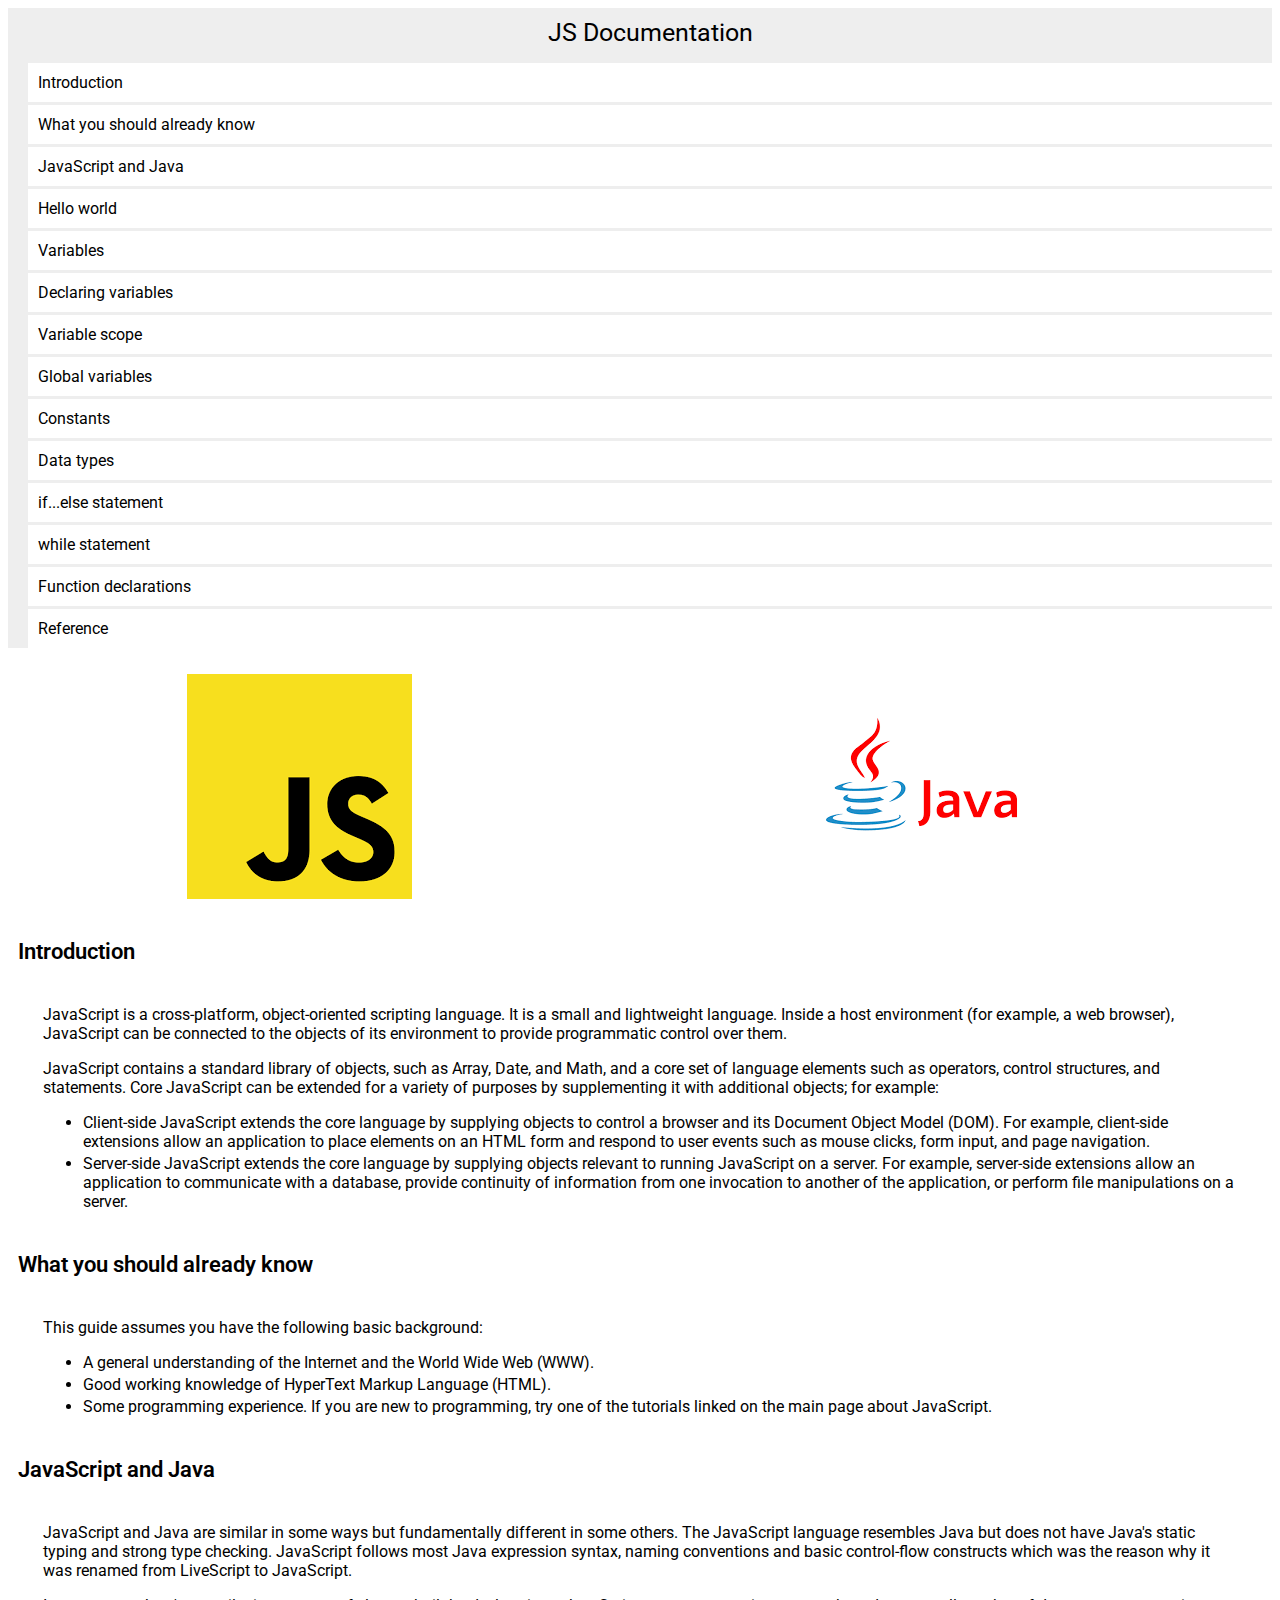
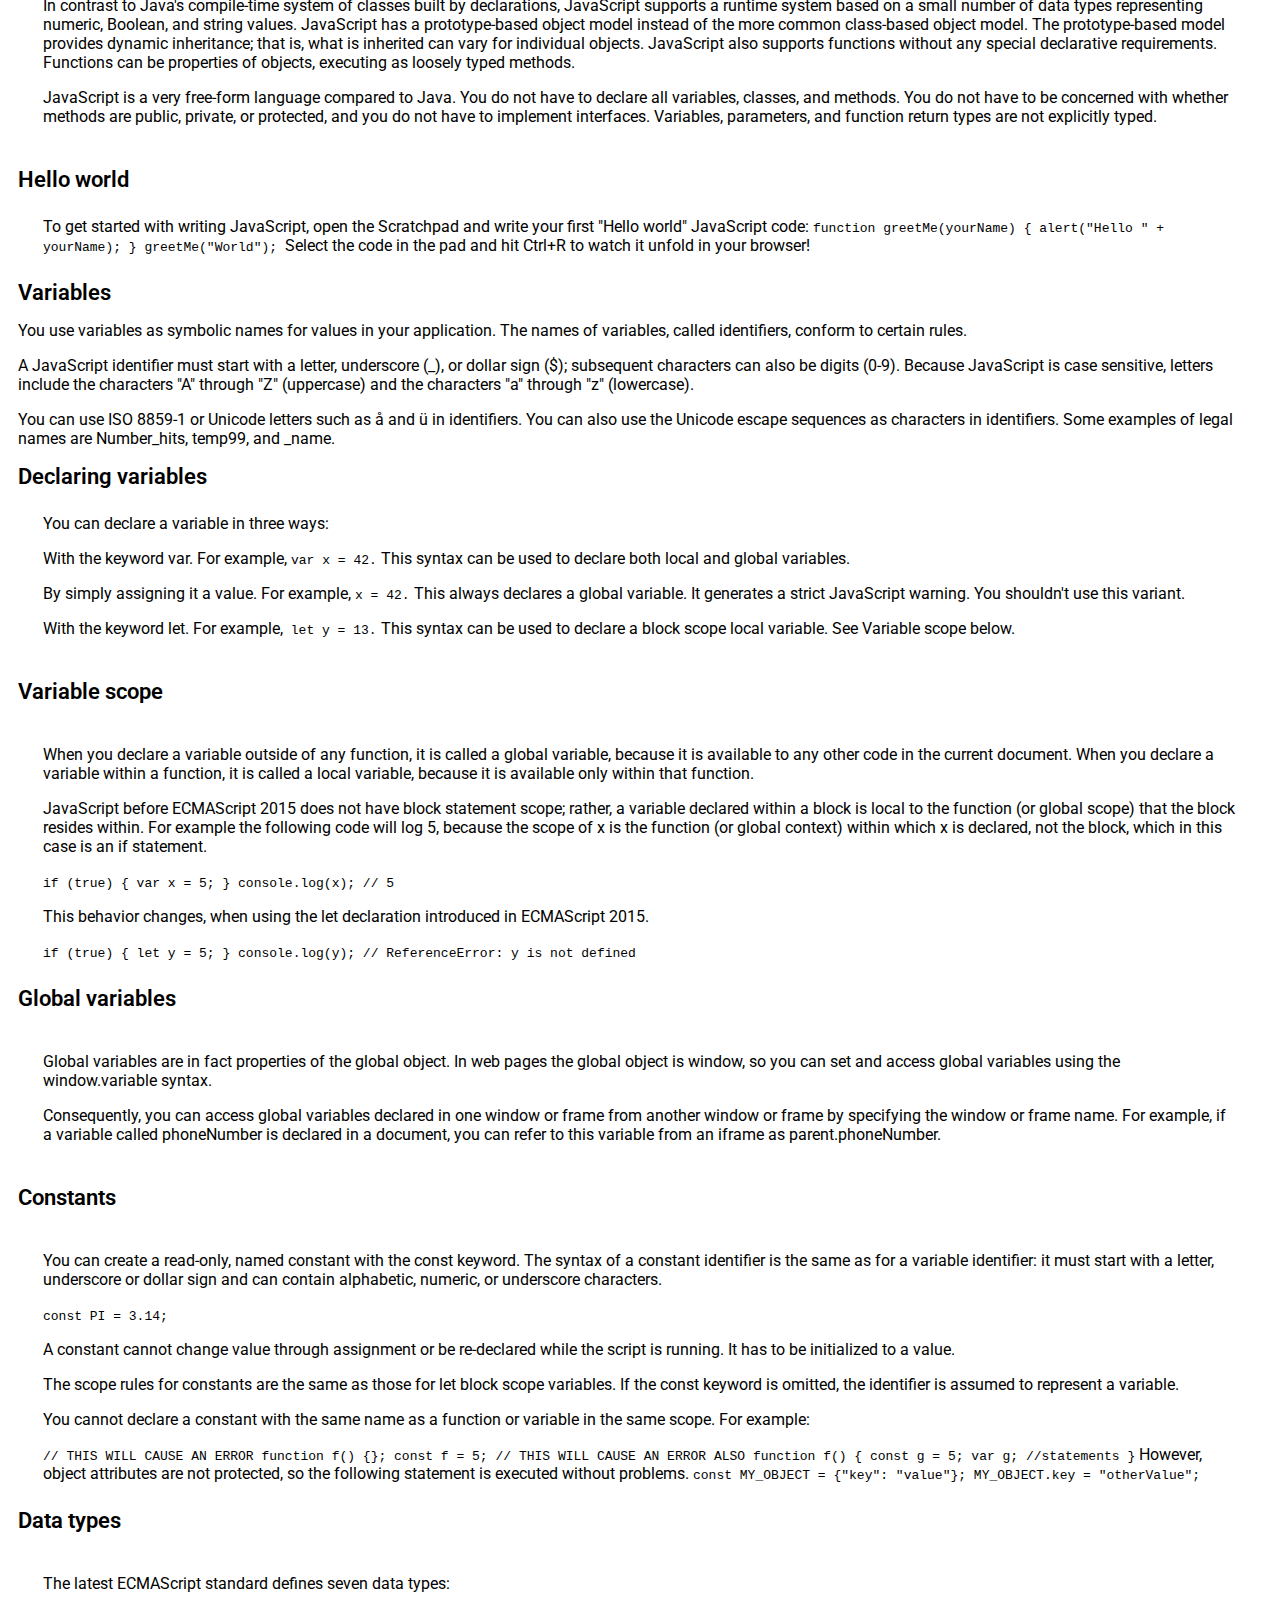
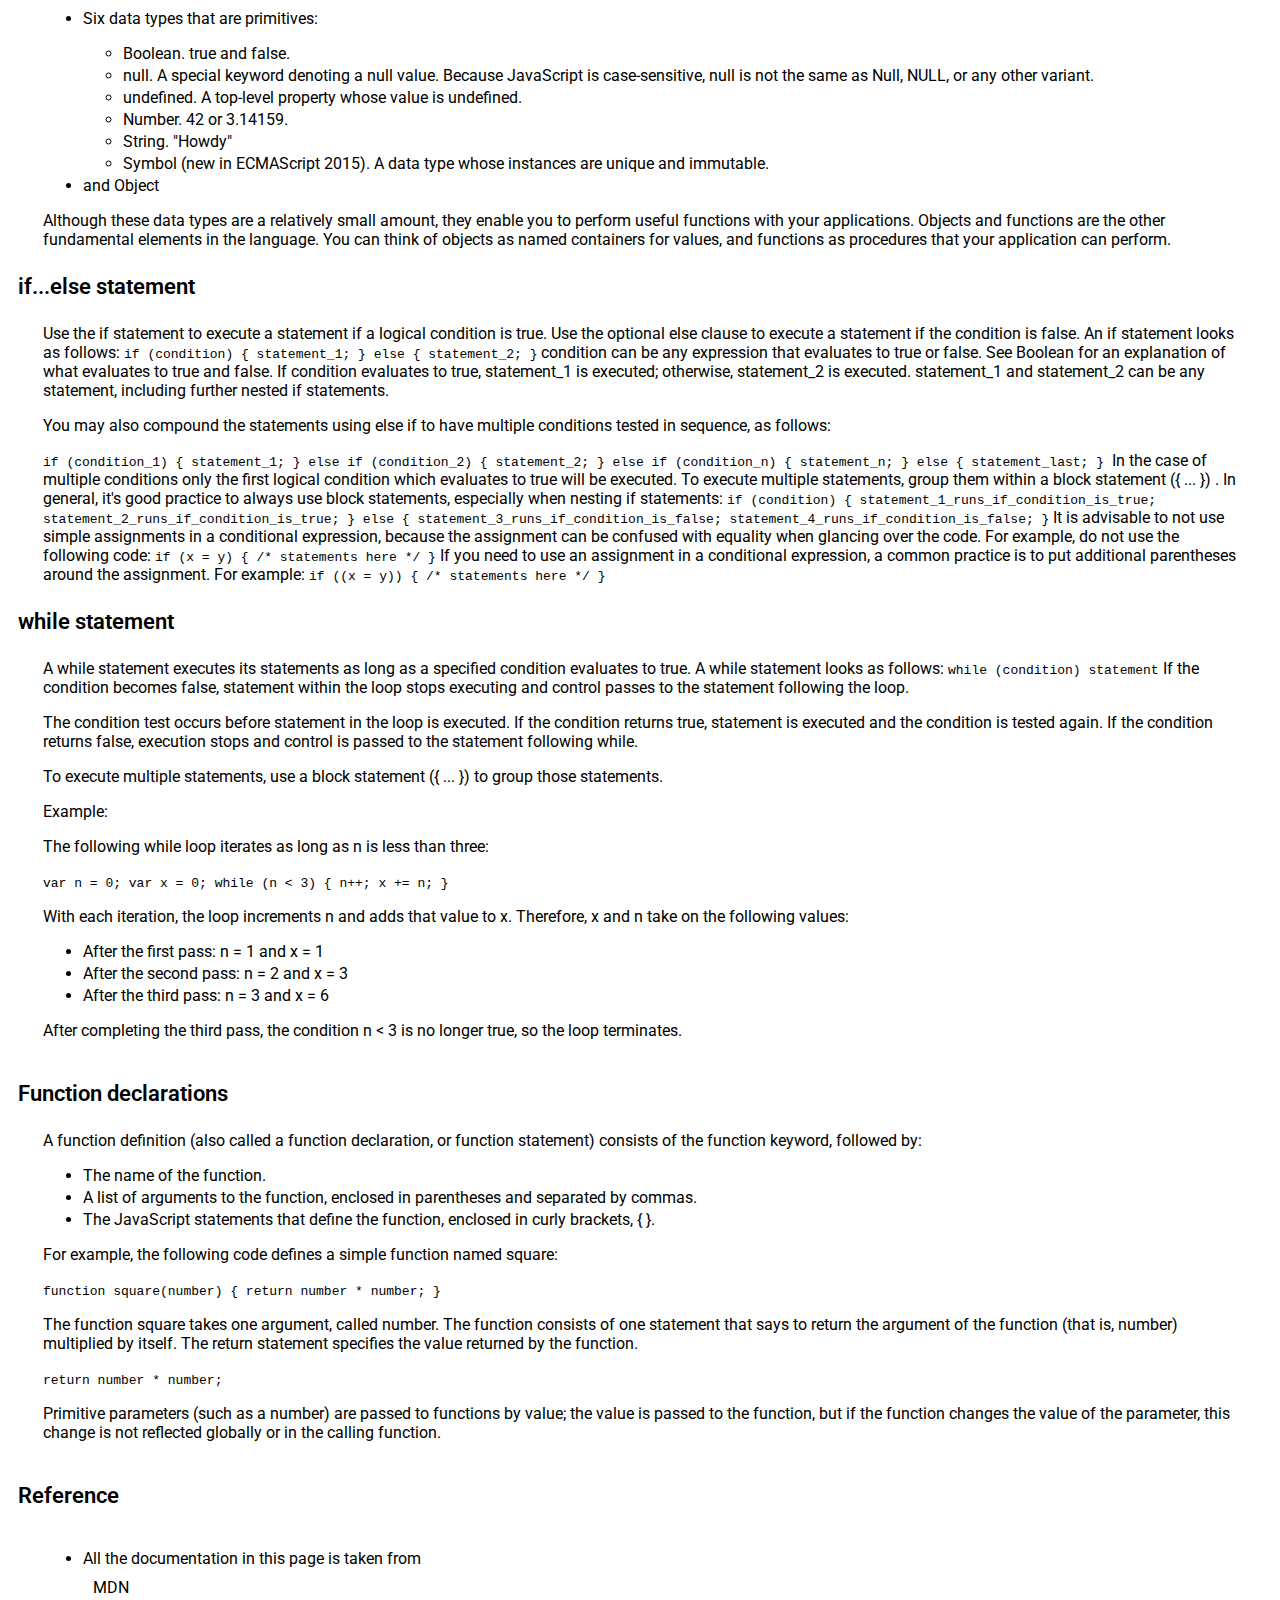
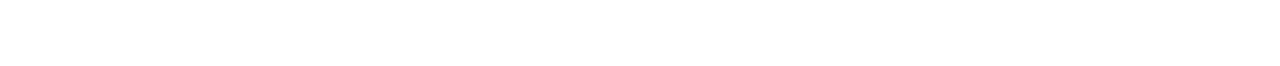
<file: Technical Documentation Page/index.html>
<!DOCTYPE html>
<html lang="en">

<head>
    <meta charset="UTF-8">
    <meta name="viewport" content="width=device-width, initial-scale=1.0">
    <title>Technical Documentation Page</title>
    <link rel="stylesheet" href="./styles.css">
    <!-- Font -->
    <link rel="preconnect" href="https://fonts.googleapis.com">
    <link rel="preconnect" href="https://fonts.gstatic.com" crossorigin>
    <link href="https://fonts.googleapis.com/css2?family=Roboto&display=swap" rel="stylesheet">
    <!-- bootstrap -->
    <link href="https://cdn.jsdelivr.net/npm/bootstrap@5.3.1/dist/css/bootstrap.min.css" rel="stylesheet"
        integrity="sha384-4bw+/aepP/YC94hEpVNVgiZdgIC5+VKNBQNGCHeKRQN+PtmoHDEXuppvnDJzQIu9" crossorigin="anonymous">
    <script src="https://cdn.jsdelivr.net/npm/bootstrap@5.3.1/dist/js/bootstrap.bundle.min.js"
        integrity="sha384-HwwvtgBNo3bZJJLYd8oVXjrBZt8cqVSpeBNS5n7C8IVInixGAoxmnlMuBnhbgrkm" crossorigin="anonymous">
    </script>
</head>

<body>
    <div class="row">
        <nav id="navbar" class="col-3">
            <header>JS Documentation</header>
            <ul>
                <li><a class="nav-link" href="#Introduction">Introduction</a></li>
                <li>
                    <a class="nav-link" href="#What_you_should_already_know">What you should already know</a>
                </li>
                <li>
                    <a class="nav-link" href="#JavaScript_and_Java">JavaScript and Java</a>
                </li>
                <li><a class="nav-link" href="#Hello_world">Hello world</a></li>
                <li><a class="nav-link" href="#Variables">Variables</a></li>
                <li>
                    <a class="nav-link" href="#Declaring_variables">Declaring variables</a>
                </li>
                <li><a class="nav-link" href="#Variable_scope">Variable scope</a></li>
                <li>
                    <a class="nav-link" href="#Global_variables">Global variables</a>
                </li>
                <li><a class="nav-link" href="#Constants">Constants</a></li>
                <li><a class="nav-link" href="#Data_types">Data types</a></li>
                <li>
                    <a class="nav-link" href="#if...else_statement">if...else statement</a>
                </li>
                <li><a class="nav-link" href="#while_statement">while statement</a></li>
                <li>
                    <a class="nav-link" href="#Function_declarations">Function declarations</a>
                </li>
                <li><a class="nav-link" href="#Reference">Reference</a></li>
            </ul>
        </nav>
        <main id="main-doc" class="col-8">
            <div class="images">
                <img src="[data-uri]" alt="">
                <img src="[data-uri]" alt="">
            </div>
            <section class="main-section" id="Introduction">
                <header>Introduction</header>
                <article>
                    <p>
                        JavaScript is a cross-platform, object-oriented scripting language.
                        It is a small and lightweight language. Inside a host environment
                        (for example, a web browser), JavaScript can be connected to the
                        objects of its environment to provide programmatic control over
                        them.
                    </p>
    
                    <p>
                        JavaScript contains a standard library of objects, such as Array,
                        Date, and Math, and a core set of language elements such as
                        operators, control structures, and statements. Core JavaScript can
                        be extended for a variety of purposes by supplementing it with
                        additional objects; for example:
                    </p>
                    <ul>
                        <li>
                            Client-side JavaScript extends the core language by supplying
                            objects to control a browser and its Document Object Model (DOM).
                            For example, client-side extensions allow an application to place
                            elements on an HTML form and respond to user events such as mouse
                            clicks, form input, and page navigation.
                        </li>
                        <li>
                            Server-side JavaScript extends the core language by supplying
                            objects relevant to running JavaScript on a server. For example,
                            server-side extensions allow an application to communicate with a
                            database, provide continuity of information from one invocation to
                            another of the application, or perform file manipulations on a
                            server.
                        </li>
                    </ul>
                </article>
            </section>
            <section class="main-section" id="What_you_should_already_know">
                <header>What you should already know</header>
                <article>
                    <p>This guide assumes you have the following basic background:</p>
    
                    <ul>
                        <li>
                            A general understanding of the Internet and the World Wide Web
                            (WWW).
                        </li>
                        <li>Good working knowledge of HyperText Markup Language (HTML).</li>
                        <li>
                            Some programming experience. If you are new to programming, try
                            one of the tutorials linked on the main page about JavaScript.
                        </li>
                    </ul>
                </article>
            </section>
            <section class="main-section" id="JavaScript_and_Java">
                <header>JavaScript and Java</header>
                <article>
                    <p>
                        JavaScript and Java are similar in some ways but fundamentally
                        different in some others. The JavaScript language resembles Java but
                        does not have Java's static typing and strong type checking.
                        JavaScript follows most Java expression syntax, naming conventions
                        and basic control-flow constructs which was the reason why it was
                        renamed from LiveScript to JavaScript.
                    </p>
    
                    <p>
                        In contrast to Java's compile-time system of classes built by
                        declarations, JavaScript supports a runtime system based on a small
                        number of data types representing numeric, Boolean, and string
                        values. JavaScript has a prototype-based object model instead of the
                        more common class-based object model. The prototype-based model
                        provides dynamic inheritance; that is, what is inherited can vary
                        for individual objects. JavaScript also supports functions without
                        any special declarative requirements. Functions can be properties of
                        objects, executing as loosely typed methods.
                    </p>
                    <p>
                        JavaScript is a very free-form language compared to Java. You do not
                        have to declare all variables, classes, and methods. You do not have
                        to be concerned with whether methods are public, private, or
                        protected, and you do not have to implement interfaces. Variables,
                        parameters, and function return types are not explicitly typed.
                    </p>
                </article>
            </section>
            <section class="main-section" id="Hello_world">
                <header>Hello world</header>
                <article>
                    To get started with writing JavaScript, open the Scratchpad and write
                    your first "Hello world" JavaScript code:
                    <code>function greetMe(yourName) { alert("Hello " + yourName); }
                        greetMe("World");
                    </code>
    
                    Select the code in the pad and hit Ctrl+R to watch it unfold in your
                    browser!
                </article>
            </section>
            <section class="main-section" id="Variables">
                <header>Variables</header>
                <p>
                    You use variables as symbolic names for values in your application.
                    The names of variables, called identifiers, conform to certain rules.
                </p>
                <p>
                    A JavaScript identifier must start with a letter, underscore (_), or
                    dollar sign ($); subsequent characters can also be digits (0-9).
                    Because JavaScript is case sensitive, letters include the characters
                    "A" through "Z" (uppercase) and the characters "a" through "z"
                    (lowercase).
                </p>
                <p>
                    You can use ISO 8859-1 or Unicode letters such as å and ü in
                    identifiers. You can also use the Unicode escape sequences as
                    characters in identifiers. Some examples of legal names are
                    Number_hits, temp99, and _name.
                </p>
            </section>
            <section class="main-section" id="Declaring_variables">
                <header>Declaring variables</header>
                <article>
                    You can declare a variable in three ways:
                    <p>
                        With the keyword var. For example, <code>var x = 42.</code> This
                        syntax can be used to declare both local and global variables.
                    </p>
                    <p>
                        By simply assigning it a value. For example,
                        <code>x = 42.</code> This always declares a global variable. It
                        generates a strict JavaScript warning. You shouldn't use this
                        variant.
                    </p>
                    <p>
                        With the keyword let. For example,<code> let y = 13.</code> This
                        syntax can be used to declare a block scope local variable. See
                        Variable scope below.
                    </p>
                </article>
            </section>
            <section class="main-section" id="Variable_scope">
                <header>Variable scope</header>
                <article>
                    <p>
                        When you declare a variable outside of any function, it is called a
                        global variable, because it is available to any other code in the
                        current document. When you declare a variable within a function, it
                        is called a local variable, because it is available only within that
                        function.
                    </p>
    
                    <p>
                        JavaScript before ECMAScript 2015 does not have block statement
                        scope; rather, a variable declared within a block is local to the
                        function (or global scope) that the block resides within. For
                        example the following code will log 5, because the scope of x is the
                        function (or global context) within which x is declared, not the
                        block, which in this case is an if statement.
                    </p>
                    <code>if (true) { var x = 5; } console.log(x); // 5</code>
                    <p>
                        This behavior changes, when using the let declaration introduced in
                        ECMAScript 2015.
                    </p>
    
                    <code>if (true) { let y = 5; } console.log(y); // ReferenceError: y is
                        not defined</code>
                </article>
            </section>
            <section class="main-section" id="Global_variables">
                <header>Global variables</header>
                <article>
                    <p>
                        Global variables are in fact properties of the global object. In web
                        pages the global object is window, so you can set and access global
                        variables using the window.variable syntax.
                    </p>
    
                    <p>
                        Consequently, you can access global variables declared in one window
                        or frame from another window or frame by specifying the window or
                        frame name. For example, if a variable called phoneNumber is
                        declared in a document, you can refer to this variable from an
                        iframe as parent.phoneNumber.
                    </p>
                </article>
            </section>
            <section class="main-section" id="Constants">
                <header>Constants</header>
                <article>
                    <p>
                        You can create a read-only, named constant with the const keyword.
                        The syntax of a constant identifier is the same as for a variable
                        identifier: it must start with a letter, underscore or dollar sign
                        and can contain alphabetic, numeric, or underscore characters.
                    </p>
    
                    <code>const PI = 3.14;</code>
                    <p>
                        A constant cannot change value through assignment or be re-declared
                        while the script is running. It has to be initialized to a value.
                    </p>
    
                    <p>
                        The scope rules for constants are the same as those for let block
                        scope variables. If the const keyword is omitted, the identifier is
                        assumed to represent a variable.
                    </p>
    
                    <p>
                        You cannot declare a constant with the same name as a function or
                        variable in the same scope. For example:
                    </p>
    
                    <code>// THIS WILL CAUSE AN ERROR function f() {}; const f = 5; // THIS
                        WILL CAUSE AN ERROR ALSO function f() { const g = 5; var g;
                        //statements }</code>
                    However, object attributes are not protected, so the following
                    statement is executed without problems.
                    <code>const MY_OBJECT = {"key": "value"}; MY_OBJECT.key =
                        "otherValue";</code>
                </article>
            </section>
            <section class="main-section" id="Data_types">
                <header>Data types</header>
                <article>
                    <p>The latest ECMAScript standard defines seven data types:</p>
                    <ul>
                        <li>
                            <p>Six data types that are primitives:</p>
                            <ul>
                                <li>Boolean. true and false.</li>
                                <li>
                                    null. A special keyword denoting a null value. Because
                                    JavaScript is case-sensitive, null is not the same as Null,
                                    NULL, or any other variant.
                                </li>
                                <li>
                                    undefined. A top-level property whose value is undefined.
                                </li>
                                <li>Number. 42 or 3.14159.</li>
                                <li>String. "Howdy"</li>
                                <li>
                                    Symbol (new in ECMAScript 2015). A data type whose instances
                                    are unique and immutable.
                                </li>
                            </ul>
                        </li>
    
                        <li>and Object</li>
                    </ul>
                    Although these data types are a relatively small amount, they enable
                    you to perform useful functions with your applications. Objects and
                    functions are the other fundamental elements in the language. You can
                    think of objects as named containers for values, and functions as
                    procedures that your application can perform.
                </article>
            </section>
            <section class="main-section" id="if...else_statement">
                <header>if...else statement</header>
                <article>
                    Use the if statement to execute a statement if a logical condition is
                    true. Use the optional else clause to execute a statement if the
                    condition is false. An if statement looks as follows:
    
                    <code>if (condition) { statement_1; } else { statement_2; }</code>
                    condition can be any expression that evaluates to true or false. See
                    Boolean for an explanation of what evaluates to true and false. If
                    condition evaluates to true, statement_1 is executed; otherwise,
                    statement_2 is executed. statement_1 and statement_2 can be any
                    statement, including further nested if statements.
                    <p>
                        You may also compound the statements using else if to have multiple
                        conditions tested in sequence, as follows:
                    </p>
                    <code>if (condition_1) { statement_1; } else if (condition_2) {
                        statement_2; } else if (condition_n) { statement_n; } else {
                        statement_last; }
                    </code>
                    In the case of multiple conditions only the first logical condition
                    which evaluates to true will be executed. To execute multiple
                    statements, group them within a block statement ({ ... }) . In
                    general, it's good practice to always use block statements, especially
                    when nesting if statements:
    
                    <code>if (condition) { statement_1_runs_if_condition_is_true;
                        statement_2_runs_if_condition_is_true; } else {
                        statement_3_runs_if_condition_is_false;
                        statement_4_runs_if_condition_is_false; }</code>
                    It is advisable to not use simple assignments in a conditional
                    expression, because the assignment can be confused with equality when
                    glancing over the code. For example, do not use the following code:
                    <code>if (x = y) { /* statements here */ }</code> If you need to use
                    an assignment in a conditional expression, a common practice is to put
                    additional parentheses around the assignment. For example:
    
                    <code>if ((x = y)) { /* statements here */ }</code>
                </article>
            </section>
            <section class="main-section" id="while_statement">
                <header>while statement</header>
                <article>
                    A while statement executes its statements as long as a specified
                    condition evaluates to true. A while statement looks as follows:
    
                    <code>while (condition) statement</code> If the condition becomes
                    false, statement within the loop stops executing and control passes to
                    the statement following the loop.
    
                    <p>
                        The condition test occurs before statement in the loop is executed.
                        If the condition returns true, statement is executed and the
                        condition is tested again. If the condition returns false, execution
                        stops and control is passed to the statement following while.
                    </p>
    
                    <p>
                        To execute multiple statements, use a block statement ({ ... }) to
                        group those statements.
                    </p>
    
                    Example:
    
                    <p>
                        The following while loop iterates as long as n is less than three:
                    </p>
    
                    <code>var n = 0; var x = 0; while (n &lt; 3) { n++; x += n; }</code>
                    <p>
                        With each iteration, the loop increments n and adds that value to x.
                        Therefore, x and n take on the following values:
                    </p>
    
                    <ul>
                        <li>After the first pass: n = 1 and x = 1</li>
                        <li>After the second pass: n = 2 and x = 3</li>
                        <li>After the third pass: n = 3 and x = 6</li>
                    </ul>
                    <p>
                        After completing the third pass, the condition n &lt; 3 is no longer
                        true, so the loop terminates.
                    </p>
                </article>
            </section>
            <section class="main-section" id="Function_declarations">
                <header>Function declarations</header>
                <article>
                    A function definition (also called a function declaration, or function
                    statement) consists of the function keyword, followed by:
    
                    <ul>
                        <li>The name of the function.</li>
                        <li>
                            A list of arguments to the function, enclosed in parentheses and
                            separated by commas.
                        </li>
                        <li>
                            The JavaScript statements that define the function, enclosed in
                            curly brackets, { }.
                        </li>
                    </ul>
                    <p>
                        For example, the following code defines a simple function named
                        square:
                    </p>
    
                    <code>function square(number) { return number * number; }</code>
                    <p>
                        The function square takes one argument, called number. The function
                        consists of one statement that says to return the argument of the
                        function (that is, number) multiplied by itself. The return
                        statement specifies the value returned by the function.
                    </p>
                    <code>return number * number;</code>
                    <p>
                        Primitive parameters (such as a number) are passed to functions by
                        value; the value is passed to the function, but if the function
                        changes the value of the parameter, this change is not reflected
                        globally or in the calling function.
                    </p>
                </article>
            </section>
            <section class="main-section" id="Reference">
                <header>Reference</header>
                <article>
                    <ul>
                        <li>
                            All the documentation in this page is taken from
                            <a href="https://developer.mozilla.org/en-US/docs/Web/JavaScript/Guide" target="_blank">MDN</a>
                        </li>
                    </ul>
                </article>
            </section>
        </main>
    
    </div>


</body>

</html>
</file>
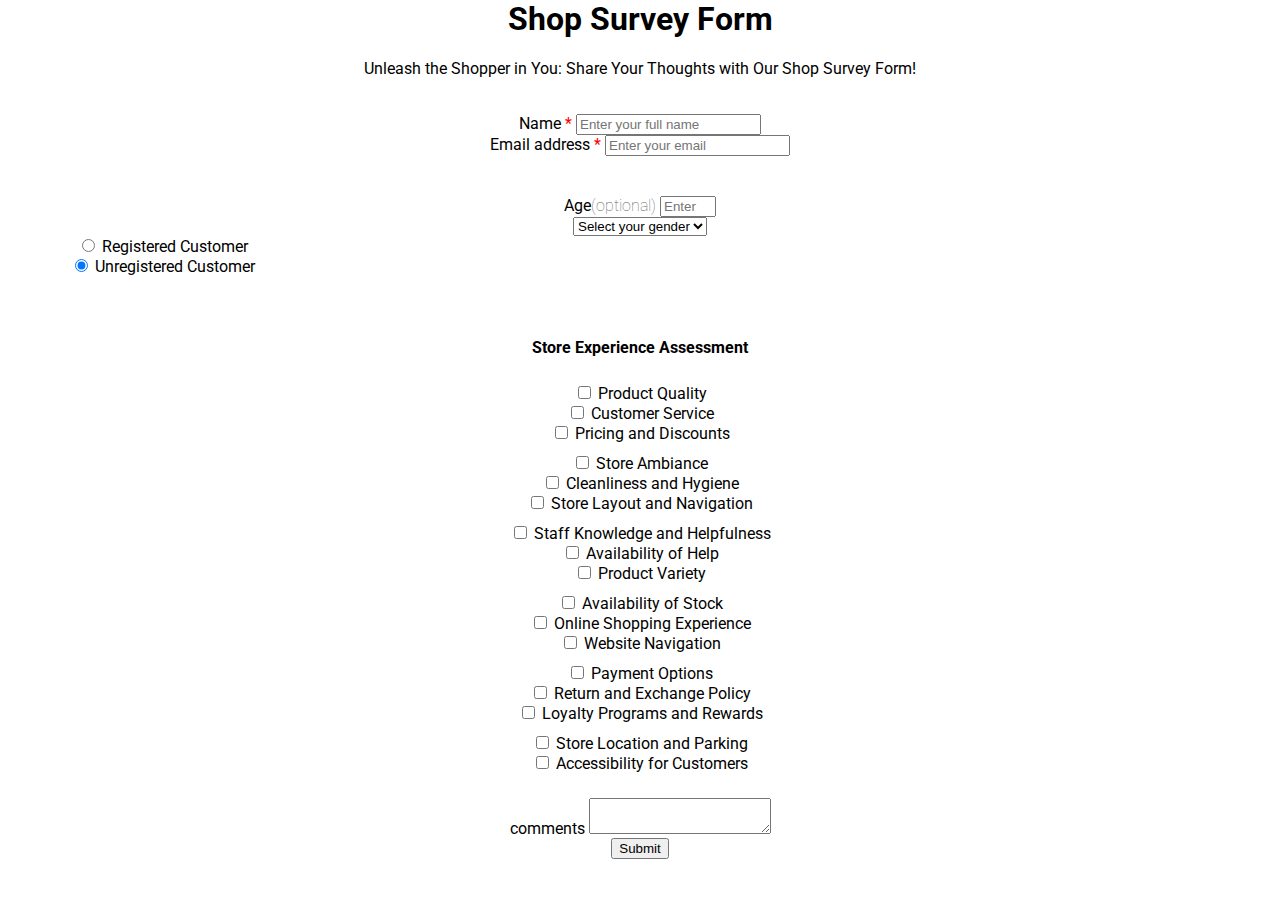
<file: Form/Tribute Page/index.html>
<html>

<head>
    <link rel="stylesheet" href="styles.css">

    <!-- Font -->
    <link rel="preconnect" href="https://fonts.googleapis.com">
    <link rel="preconnect" href="https://fonts.gstatic.com" crossorigin>
    <link href="https://fonts.googleapis.com/css2?family=Roboto&display=swap" rel="stylesheet">
    <!-- bootstrap -->
    <link href="https://cdn.jsdelivr.net/npm/bootstrap@5.3.1/dist/css/bootstrap.min.css" rel="stylesheet"
        integrity="sha384-4bw+/aepP/YC94hEpVNVgiZdgIC5+VKNBQNGCHeKRQN+PtmoHDEXuppvnDJzQIu9" crossorigin="anonymous">
    <script src="https://cdn.jsdelivr.net/npm/bootstrap@5.3.1/dist/js/bootstrap.bundle.min.js"
        integrity="sha384-HwwvtgBNo3bZJJLYd8oVXjrBZt8cqVSpeBNS5n7C8IVInixGAoxmnlMuBnhbgrkm" crossorigin="anonymous">
    </script>
    <title>Form</title>
</head>

<body>
    <div class="heading">
        <h1 id="title">Shop Survey Form</h1>
        <p id="description">Unleash the Shopper in You: Share Your Thoughts with Our Shop Survey Form!</p>
    </div>
    <div class="container">
        <form id="survey-form">
            <div class="row">
                <div class="col-6">
                    <label for="name" class="form-label" id="name-label">Name <span style="color: red;">*</span></label>
                    <input type="text" class="form-control" placeholder="Enter your full name" id="name" required>
                </div>
                <div class="col-6">
                    <label for="email" class="form-label" id="email-label">Email address <span style="color: red;">*</span></label>
                    <input type="email" class="form-control" placeholder="Enter your email" id="email" required>
                </div>
            </div>
            <div class="row">
                <div class="col-4 mt-auto">
                    <label for="number" class="form-label" id="number-label">Age<span style="font-weight: 100;color: #626262;">(optional)</span></label>
                    <input type="number" min="10" max="99" class="form-control" placeholder="Enter your age" id="number">
                </div>
                <div class="col-4 mt-auto">
                    <select class="form-select" id="dropdown" aria-label="Gender">
                        <option selected>Select your gender</option>
                        <option value="M">Male</option>
                        <option value="F">Female</option>
                        <option value="R">Rahter not say</option>
                        <option value="O">Other</option>
                    </select>
                </div>
                <div class="col-4 mt-auto mx-auto">
                    <div class="form-check">
                        <input class="form-check-input" type="radio" name="flexRadioDefault" id="flexRadioDefault1" value="registered">
                        <label class="form-check-label" for="flexRadioDefault1">
                            Registered Customer
                        </label>
                    </div>
                    <div class="form-check">
                        <input class="form-check-input" type="radio" name="flexRadioDefault" id="flexRadioDefault2"
                            checked value="unregistered">
                        <label class="form-check-label" for="flexRadioDefault2">
                            Unregistered Customer
                        </label>
                    </div>
                </div>
            </div>
            <div class="experienceAssessment">
                <h4>Store Experience Assessment</h4>

                <div class="checks">
                    <div class="row">
                        <div class="form-check col-4">
                            <input class="form-check-input" type="checkbox" name="StoreExperienceAssessment"
                                value="productQuality" id="productQuality">
                            <label class="form-check-label" for="productQuality">
                                Product Quality
                            </label>
                        </div>
                        <div class="form-check col-4">
                            <input class="form-check-input" type="checkbox" name="StoreExperienceAssessment"
                                value="customerService" id="customerService">
                            <label class="form-check-label" for="customerService">
                                Customer Service
                            </label>
                        </div>
                        <div class="form-check col-4">
                            <input class="form-check-input" type="checkbox" name="StoreExperienceAssessment"
                                value="pricingDiscounts" id="pricingDiscounts">
                            <label class="form-check-label" for="pricingDiscounts">
                                Pricing and Discounts
                            </label>
                        </div>
                    </div>
                    <div class="row">
                        <div class="form-check col-4">
                            <input class="form-check-input" type="checkbox" name="StoreExperienceAssessment"
                                value="storeAmbiance" id="storeAmbiance">
                            <label class="form-check-label" for="storeAmbiance">
                                Store Ambiance
                            </label>
                        </div>
                        <div class="form-check col-4">
                            <input class="form-check-input" type="checkbox" name="StoreExperienceAssessment"
                                value="cleanlinessHygiene" id="cleanlinessHygiene">
                            <label class="form-check-label" for="cleanlinessHygiene">
                                Cleanliness and Hygiene
                            </label>
                        </div>
                        <div class="form-check col-4">
                            <input class="form-check-input" type="checkbox" name="StoreExperienceAssessment"
                                value="storeLayoutNavigation" id="storeLayoutNavigation">
                            <label class="form-check-label" for="storeLayoutNavigation">
                                Store Layout and Navigation
                            </label>
                        </div>
                    </div>
                    <div class="row">
                        <div class="form-check col-4">
                            <input class="form-check-input" type="checkbox" name="StoreExperienceAssessment"
                                value="staffKnowledge" id="staffKnowledge">
                            <label class="form-check-label" for="staffKnowledge">
                                Staff Knowledge and Helpfulness
                            </label>
                        </div>
                        <div class="form-check col-4">
                            <input class="form-check-input" type="checkbox" name="StoreExperienceAssessment"
                                value="availabilityOfHelp" id="availabilityOfHelp">
                            <label class="form-check-label" for="availabilityOfHelp">
                                Availability of Help
                            </label>
                        </div>

                        <div class="form-check col-4">
                            <input class="form-check-input" type="checkbox" name="StoreExperienceAssessment"
                                value="productVariety" id="productVariety">
                            <label class="form-check-label" for="productVariety">
                                Product Variety
                            </label>
                        </div>
                    </div>
                    <div class="row">
                        <div class="form-check col-4">
                            <input class="form-check-input" type="checkbox" name="StoreExperienceAssessment"
                                value="availabilityOfStock" id="availabilityOfStock">
                            <label class="form-check-label" for="availabilityOfStock">
                                Availability of Stock
                            </label>
                        </div>
                        <div class="form-check col-4">
                            <input class="form-check-input" type="checkbox" name="StoreExperienceAssessment"
                                value="onlineShoppingExperience" id="onlineShoppingExperience">
                            <label class="form-check-label" for="onlineShoppingExperience">
                                Online Shopping Experience
                            </label>
                        </div>
                        <div class="form-check col-4">
                            <input class="form-check-input" type="checkbox" name="StoreExperienceAssessment"
                                value="websiteNavigation" id="websiteNavigation">
                            <label class="form-check-label" for="websiteNavigation">
                                Website Navigation
                            </label>
                        </div>

                    </div>
                    <div class="row">
                        <div class="form-check col-4">
                            <input class="form-check-input" type="checkbox" name="StoreExperienceAssessment"
                                value="paymentOptions" id="paymentOptions">
                            <label class="form-check-label" for="paymentOptions">
                                Payment Options
                            </label>
                        </div>
                        <div class="form-check col-4">
                            <input class="form-check-input" type="checkbox" name="StoreExperienceAssessment"
                                value="returnExchangePolicy" id="returnExchangePolicy">
                            <label class="form-check-label" for="returnExchangePolicy">
                                Return and Exchange Policy
                            </label>
                        </div>
                        <div class="form-check col-4">
                            <input class="form-check-input" type="checkbox" name="StoreExperienceAssessment"
                                value="loyaltyProgramsRewards" id="loyaltyProgramsRewards">
                            <label class="form-check-label" for="loyaltyProgramsRewards">
                                Loyalty Programs and Rewards
                            </label>
                        </div>
                    </div>
                    <div class="row">
                        <div class="form-check col-4">
                            <input class="form-check-input" type="checkbox" name="StoreExperienceAssessment"
                                value="storeLocationParking" id="storeLocationParking">
                            <label class="form-check-label" for="storeLocationParking">
                                Store Location and Parking
                            </label>
                        </div>
                        <div class="form-check col-4">
                            <input class="form-check-input" type="checkbox" name="StoreExperienceAssessment"
                                value="accessibilityForCustomers" id="accessibilityForCustomers">
                            <label class="form-check-label" for="accessibilityForCustomers">
                                Accessibility for Customers
                            </label>
                        </div>
                    </div>
                </div>
            </div>
            <div class="input-group">
                <span class="input-group-text">comments</span>
                <textarea class="form-control" aria-label="comments"></textarea>
              </div>
            <button type="submit" id="submit" class="btn btn-primary">Submit</button>
        </form>
    </div>
</body>

</html>
</file>
<file: Technical Documentation Page/styles.css>
body {
    font-family: 'Roboto', sans-serif !important;
}

#navbar {
    background-color: #eeeeee;
    padding-left: 20px;
    padding-top: 10px;
}

#navbar header {
    font-size: 25px;
    text-align: center;
}

#navbar>ul {
    list-style-type: none;
    padding: 0px !important;
}

ul li {
    background-color: #fff;
    margin-top: 3px;
    margin-bottom: 3px;
}

ul li a {
    color: black;
    text-decoration: none;
    width: 100%;
    padding: 10px 10px !important;
    display: block;
}

section header {
    font-size: 22px;
    font-weight: 600;
}

article {
    padding: 25px;
}

main {
    padding: 10px;
}

.images {
    display: flex;
    justify-content: space-around;
    padding-bottom: 40px;
}

img {
    width: fit-content;
    height: fit-content;
    margin-top: auto;
    margin-bottom: auto;
}

@media screen and (max-width: 480px) {
    img {
        width: 50px
    }
}
</file>
<file: Form/Tribute Page/styles.css>
body {
    padding: 0px;
    margin: 0px;
    text-align: center;
    font-family: 'Roboto', sans-serif;
}

.heading {
    text-align: center;
}

.container {
    /* width: auto !important; */
    margin-left: auto !important;
    margin-right: auto !important;
}

@media (min-width: 1200px) {

    .container,
    .container-lg,
    .container-md,
    .container-sm,
    .container-xl {
        max-width: 1140px;
    }
}

.experienceAssessment {
    padding: 20px;
}

#survey-form>div.row>div.col-4.mt-auto.mx-auto {
    width: fit-content;
}

.checks {
    display: flex;
    flex-direction: column;
}

.row {
    padding-top: 20px;
    padding-bottom: 20px;
}

#survey-form>div.experienceAssessment>div>div {
    padding-top: 5px;
    padding-bottom: 5px;
}
</file>
